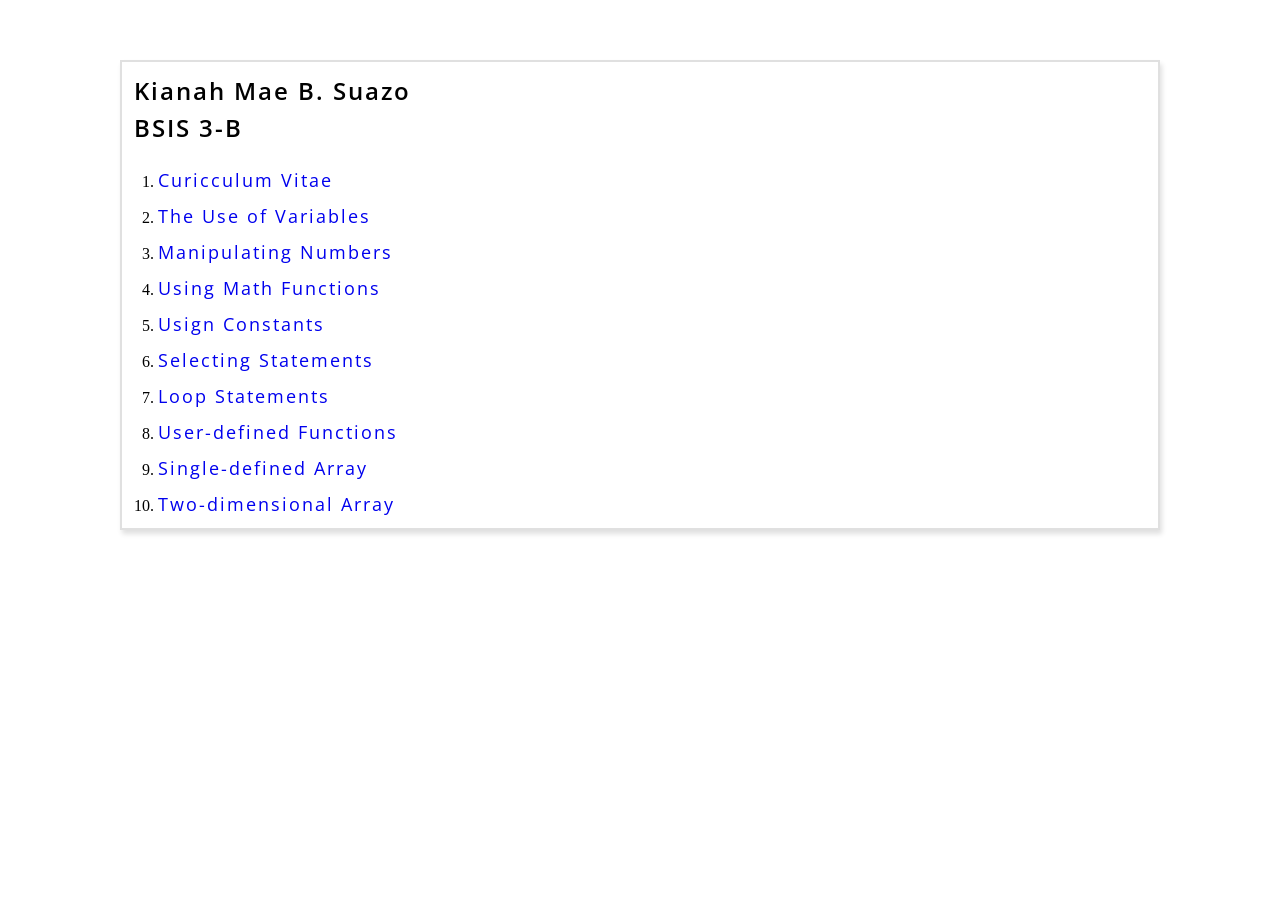
<file: index.html>
<!DOCTYPE html>
<html lang="en">
<head>
    <meta charset="UTF-8">
    <meta name="viewport" content="width=device-width, initial-scale=1.0">
    <link rel="stylesheet" href="style.css">
    <title>Project No. 1</title>
</head>
<body>
    <div class="box">
        <div class="nameSection">
            <h2>Kianah Mae B. Suazo</h2>
            <h2>BSIS 3-B</h2>    
        </div>
        
        <div class="list">
            <ol>
                <li><h3><a href="/pages/page1.php">Curicculum Vitae</a></h3></li>
                <li><h3><a href="pages/page2.php">The Use of Variables</a></h3></li>
                <li><h3><a href="pages/page3.php">Manipulating Numbers</a></h3></li>
                <li><h3><a href="pages/page4.php">Using Math Functions</a></h3></li>
                <li><h3><a href="pages/page5.php">Usign Constants</a></h3></li>
                <li><h3><a href="pages/page6.php">Selecting Statements</a></h3></li>
                <li><h3><a href="pages/page7.php">Loop Statements</a></h3></li>
                <li><h3><a href="pages/page8.php">User-defined Functions</a></h3></li>
                <li><h3><a href="pages/page9.php">Single-defined Array</a></h3></li>
                <li><h3><a href="pages/page10.php">Two-dimensional Array</a></h3></li>
            </ol>
        </div>    
    </div>
    
</body>
</html>
</file>
<file: style.css>
@import url('https://fonts.googleapis.com/css2?family=Open+Sans:ital,wght@0,300..800;1,300..800&display=swap');

:root {
    --gray: #E0E0E0;
}

* {
    box-sizing: border-box;
    margin: 0;
    padding: 0;
}

body {
    margin: 60px 120px 0;
}

h1 {
    font-size: 36px;
    font-family: 'Open Sans';
    font-weight: bold;
    letter-spacing: 2px;
}

h2 {
    font-size: 24px;
    font-family: 'Open Sans';
    font-weight: 600;
    letter-spacing: 2px;
}

h3 {
    font-size: 18px;
    font-family: 'Open Sans';
    font-weight: normal;
    letter-spacing: 2px;
}

p {
    font-size: 14px;
    font-family: 'Open Sans';
    font-weight: normal;
    letter-spacing: 2px;
    line-height: 21px;
}

hr {
    border: none;
    background-color: var(--gray);
    height: 2px;
}

div {
    width: auto;
    height: auto;
}

a {
    text-decoration: none;
}

.box {
    border: 2px solid var(--gray);
    box-shadow: 2px 4px 5px 0px var(--gray);
}

.nameSection {
    padding: 12px;
    display: grid;
    gap: 4px;
}

.list {
    padding: 12px 36px;
}

.list ol {
    display: grid;
    gap: 12px;
}

.list ol li:hover {
    /* background-color: aliceblue; */
    transform: scaleY(1.5);
}

footer {
    background-color: var(--gray);
    position: absolute;
    left: 0;
    transform: translateY(-50%);
    width: 100%;
    text-align: center;
    padding: 12px 0;
    margin-top: 120px;
}
</file>
